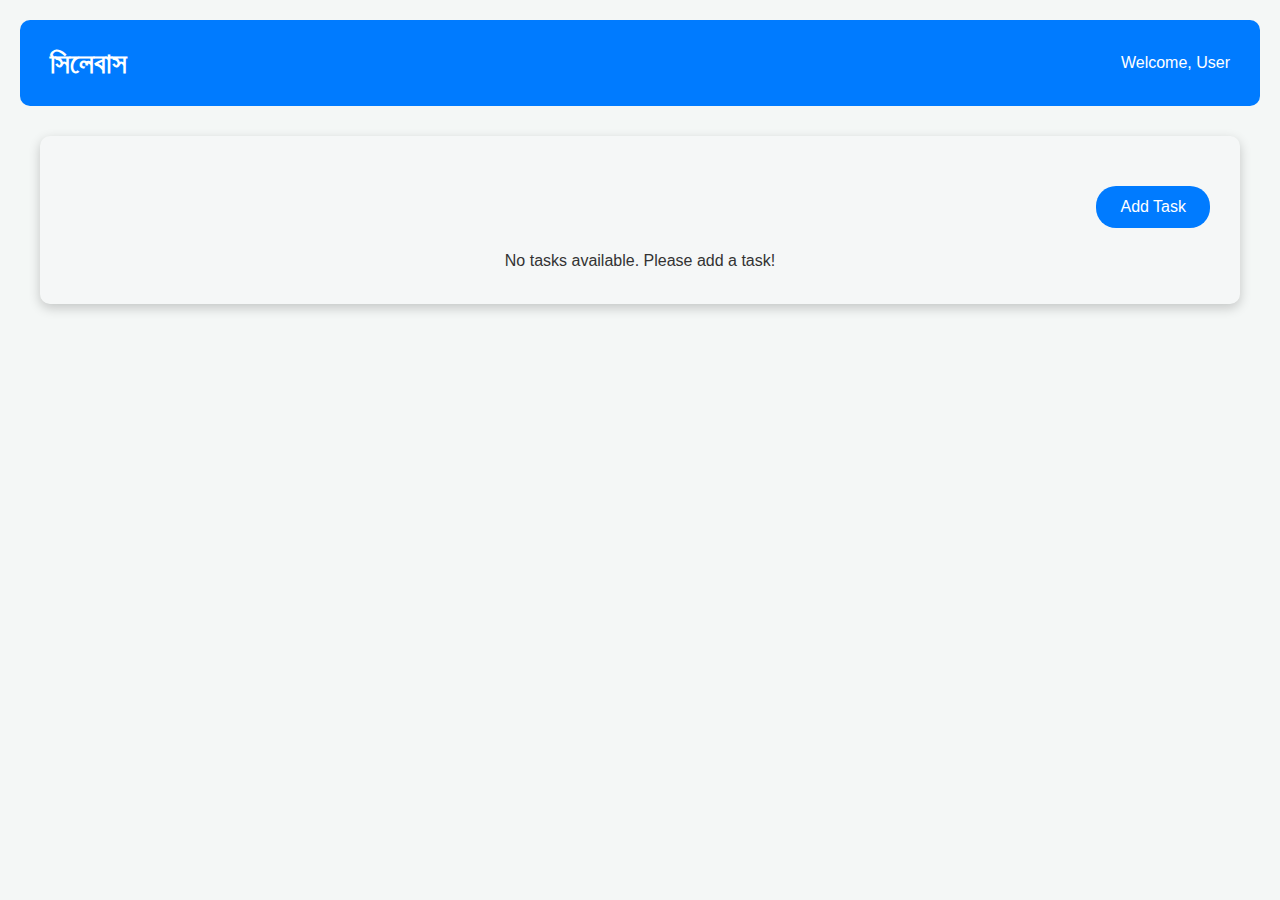
<file: index.html>
<!DOCTYPE html>
<html lang="en">
<head>
    <meta charset="UTF-8">
    <meta name="viewport" content="width=device-width, initial-scale=1.0">
    <title>সিলেবাস</title>
    <style>
        * {
            margin: 0;
            padding: 0;
            box-sizing: border-box;
        }

        body {
            font-family: Arial, sans-serif;
            background-color: #f4f7f6;
            color: #333;
            line-height: 1.6;
            padding: 20px;
        }

        header {
            display: flex;
            justify-content: space-between;
            align-items: center;
            background-color: #007bff;
            color: white;
            padding: 20px 30px;
            border-radius: 10px;
        }

        header h1 {
            font-size: 1.8rem;
        }

        .user-welcome {
            font-size: 1rem;
            margin-left: auto;
        }

        .save-task-btn {
            background-color: #007bff;
            color: white;
            padding: 12px 24px;
            border-radius: 20px;
            border: none;
            cursor: pointer;
            font-size: 16px;
            transition: background-color 0.3s ease;
        }

        .save-task-btn:hover {
            background-color: #0056b3;
            transform: translateY(-2px);
        }

        .container {
            max-width: 1200px;
            margin: 30px auto;
            padding: 30px;
            background: rgba(255, 255, 255, 0.1);
            border-radius: 10px;
            box-shadow: 0 4px 12px rgba(0, 0, 0, 0.2);
            text-align: center;
        }

        .task-form {
            display: none;
            flex-direction: column;
            gap: 10px;
            margin-bottom: 20px;
        }

        .task-form input, .task-form textarea, .task-form button, .task-form select {
            padding: 14px;
            border-radius: 20px;
            border: 2px solid #007bff;
            font-size: 16px;
        }

        .task-form button {
            background-color: #007bff;
            color: white;
            cursor: pointer;
        }

        .task-form button:hover {
            background-color: #0056b3;
            transform: translateY(-2px);
        }

        .summary-container {
            display: flex;
            justify-content: space-between;
            align-items: center;
            margin: 20px 0;
        }

        .summary {
            font-size: 18px;
            font-weight: bold;
            text-align: left;
        }

        table {
            width: 100%;
            border-collapse: collapse;
            margin-top: 20px;
        }

        th, td {
            padding: 15px;
            border: 1px solid #ddd;
            text-align: left;
        }

        th {
            background-color: #007bff;
            color: white;
        }

        td {
            background-color: rgba(255, 255, 255, 0.2);
        }

        .hidden {
            display: none;
        }

        .delete-btn, .toggle-btn {
            padding: 8px 16px;
            border: none;
            border-radius: 10px;
            cursor: pointer;
            color: white;
            font-size: 14px;
        }

        .delete-btn {
            background-color: #dc3545;
        }

        .delete-btn:hover {
            background-color: #c82333;
            transform: translateY(-2px);
        }

        .toggle-btn {
            background-color: #17a2b8;
        }

        .toggle-btn:hover {
            background-color: #138496;
            transform: translateY(-2px);
        }

        .completed {
            text-decoration: line-through;
            color: gray;
        }

        .modal {
            position: fixed;
            top: 0;
            left: 0;
            width: 100%;
            height: 100%;
            background-color: rgba(0, 0, 0, 0.5);
            display: flex;
            justify-content: center;
            align-items: center;
            visibility: hidden;
            opacity: 0;
            transition: opacity 0.3s ease, visibility 0.3s ease;
        }

        .modal.active {
            visibility: visible;
            opacity: 1;
        }

        .modal-content {
            background: white;
            padding: 20px;
            border-radius: 10px;
            text-align: center;
            box-shadow: 0 4px 12px rgba(0, 0, 0, 0.2);
        }

        .modal-content button {
            margin-top: 20px;
            padding: 10px 20px;
            border: none;
            background-color: #007bff;
            color: white;
            font-size: 16px;
            border-radius: 10px;
            cursor: pointer;
        }

        .modal-content button:hover {
            background-color: #0056b3;
        }
    </style>
</head>
<body>
    <header>
        <h1>সিলেবাস</h1>
        <div id="user-name" class="user-welcome"></div>
    </header>

    <div class="container">
        <div class="summary-container">
            <div class="summary" id="task-summary">
                <!-- The summary will be updated dynamically -->
            </div>
            <button id="toggle-form" class="save-task-btn">Add Task</button>
        </div>

        <div class="task-form" id="task-form">
            <h2>যোগ করুন</h2>
            <select id="subject">
                <option value="">বিষয় নির্বাচন করুন</option>
               
                  <option value="উচ্চতর গণিত ২য় পত্র">উচ্চতর গণিত ১ম পত্র</option>
                <option value="উচ্চতর গণিত ২য় পত্র">উচ্চতর গণিত ২য় পত্র</option>
                <option value="রসায়ন ২য় পত্র">রসায়ন ১ম পত্র</option>
                <option value="রসায়ন ২য় পত্র">রসায়ন ২য় পত্র</option>
               <option value="পদার্থবিজ্ঞান ২য় পত্র">পদার্থবিজ্ঞান ১ম পত্র</option>
                 <option value="পদার্থবিজ্ঞান ২য় পত্র">পদার্থবিজ্ঞান ২য় পত্র</option>
                 <option value="প্রাণিবিজ্ঞান">প্রাণিবিজ্ঞান</option>
                 <option value="প্রাণিবিজ্ঞান">উদ্ভিদবিজ্ঞান</option>
            </select>
            <input type="text" id="chapter" placeholder="অধ্যায়">
            <input id="details" placeholder="টপিক"/>
            <button id="save-task">সেভ করুন </button>
        </div>

        <div id="no-tasks-message" class="hidden">No tasks available. Please add a task!</div>

        <table id="task-table" class="hidden">
            <thead>
                <tr>
                    <th>Subject</th>
                    <th>Chapter</th>
                    <th>Chapter Details</th>
                    <th>Status</th>
                    <th>Actions</th>
                </tr>
            </thead>
            <tbody id="task-list"></tbody>
        </table>
    </div>

    <div id="modal" class="modal">
        <div class="modal-content">
            <p id="modal-message"></p>
            <button onclick="closeModal()">Close</button>
        </div>
    </div>

    <script>
        let tasks = JSON.parse(localStorage.getItem('tasks')) || [];

        const userNameElement = document.getElementById('user-name');
        const taskForm = document.getElementById('task-form');
        const taskTable = document.getElementById('task-table');
        const noTasksMessage = document.getElementById('no-tasks-message');
        const taskList = document.getElementById('task-list');
        const taskSummary = document.getElementById('task-summary');
        const modal = document.getElementById('modal');
        const modalMessage = document.getElementById('modal-message');

        function showModal(message) {
            modalMessage.textContent = message;
            modal.classList.add('active');
        }

        function closeModal() {
            modal.classList.remove('active');
        }

        function askUserName() {
            let username = localStorage.getItem('username');
            if (!username) {
                setTimeout(() => {
                    username = prompt("What is your name?");
                    if (username) {
                        localStorage.setItem('username', username);
                    } else {
                        username = "User";
                    }
                    userNameElement.textContent = `Welcome, ${username}`;
                }, 500);
            } else {
                userNameElement.textContent = `Welcome, ${username}`;
            }
        }

        window.onload = () => {
            askUserName();
        };

        function saveTasksToLocalStorage() {
            localStorage.setItem('tasks', JSON.stringify(tasks));
        }

        function updateSummary() {
            const totalTasks = tasks.length;
            const completedTasks = tasks.filter(task => task.status === 'Complete').length;
            const remainingTasks = totalTasks - completedTasks;

            taskSummary.innerText = `Total Tasks: ${totalTasks} | Completed: ${completedTasks} | Remaining: ${remainingTasks}`;
        }

        function showTasks() {
            if (tasks.length === 0) {
                taskTable.classList.add('hidden');
                noTasksMessage.classList.remove('hidden');
                taskSummary.innerText = ''; // Clear the summary when there are no tasks
                return;
            }

            taskTable.classList.remove('hidden');
            noTasksMessage.classList.add('hidden');
            taskList.innerHTML = '';

            const sortedTasks = tasks.sort((a, b) => a.status === 'Complete' ? 1 : -1);

            sortedTasks.forEach((task, index) => {
                const row = document.createElement('tr');
                row.innerHTML = `
                    <td class="${task.status === 'Complete' ? 'completed' : ''}">${task.subject}</td>
                    <td class="${task.status === 'Complete' ? 'completed' : ''}">${task.chapter}</td>
                    <td class="${task.status === 'Complete' ? 'completed' : ''}">${task.details}</td>
                    <td>${task.status}</td>
                    <td>
                        <button class="toggle-btn" onclick="toggleTask(${index})">${task.status === 'Complete' ? 'Mark as Remaining' : 'Mark as Complete'}</button>
                        <button class="delete-btn" onclick="deleteTask(${index})">Delete</button>
                    </td>
                `;
                taskList.appendChild(row);
            });

            updateSummary();
        }

        function toggleTask(index) {
            tasks[index].status = tasks[index].status === 'Complete' ? 'Remaining' : 'Complete';
            saveTasksToLocalStorage();
            showTasks();
        }

        function deleteTask(index) {
            tasks.splice(index, 1);
            saveTasksToLocalStorage();
            showTasks();
            showModal('Task deleted successfully!');
        }

        document.getElementById('toggle-form').addEventListener('click', () => {
            taskForm.style.display = taskForm.style.display === 'none' || taskForm.style.display === '' ? 'block' : 'none';
        });

        document.getElementById('save-task').addEventListener('click', () => {
            const subject = document.getElementById('subject').value.trim();
            const chapter = document.getElementById('chapter').value.trim();
            const details = document.getElementById('details').value.trim();

            if (!subject || !chapter || !details) {
                showModal('Please fill in all fields!');
                return;
            }

            tasks.unshift({ subject, chapter, details, status: 'Remaining' });
            saveTasksToLocalStorage();
            showTasks();
            showModal('Task added successfully!');
            taskForm.style.display = 'none';
            document.getElementById('subject').value = '';
            document.getElementById('chapter').value = '';
            document.getElementById('details').value = '';
        });

        showTasks();
    </script>
</body>
</html>
</file>
